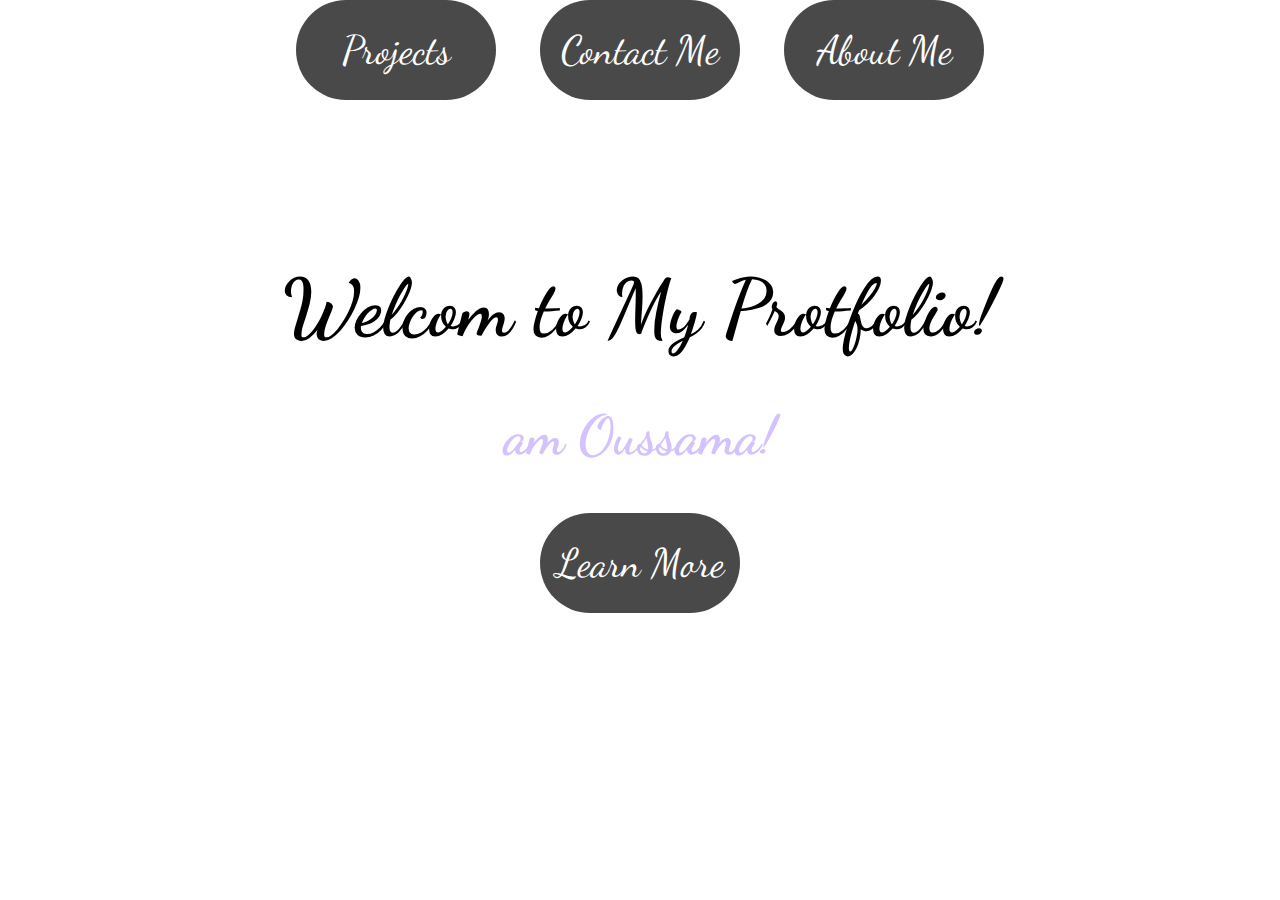
<file: pages/index.html>
<!DOCTYPE html>
<html lang="en" dir="ltr">
  <head>
    <meta charset="utf-8" />
    <title>Welcom</title>
    <link rel="stylesheet" href="style/style.css" />
    <link rel="icon" href="favicon.ico" />
    <link rel="preconnect" href="https://fonts.googleapis.com" />
    <link rel="preconnect" href="https://fonts.gstatic.com" crossorigin />
    <link
      href="https://fonts.googleapis.com/css2?family=Dancing+Script&family=Lato&display=swap"
      rel="stylesheet"
    />
  </head>

  <body>
    <div class="button_holder">
      <a class="projects" href="projects.html">
        <button class="button" type="button" name="button">Projects</button>
      </a>
      <a class="contactme" href="contactme.html">
        <button class="button" type="button" name="button">Contact Me</button>
      </a>
      <a class="aboutme" href="aboutme.html">
        <button class="button" type="button" name="button">About Me</button>
      </a>
    </div>

    <div class="main_title">
      <h1>Welcom to My Protfolio!</h1>
      <h2 class="oussama">am Oussama!</h2>
      <a href="aboutme.html">
        <button class="button_learn_more" type="button" name="button">
          Learn More
        </button>
      </a>
    </div>
  </body>
</html>
</file>
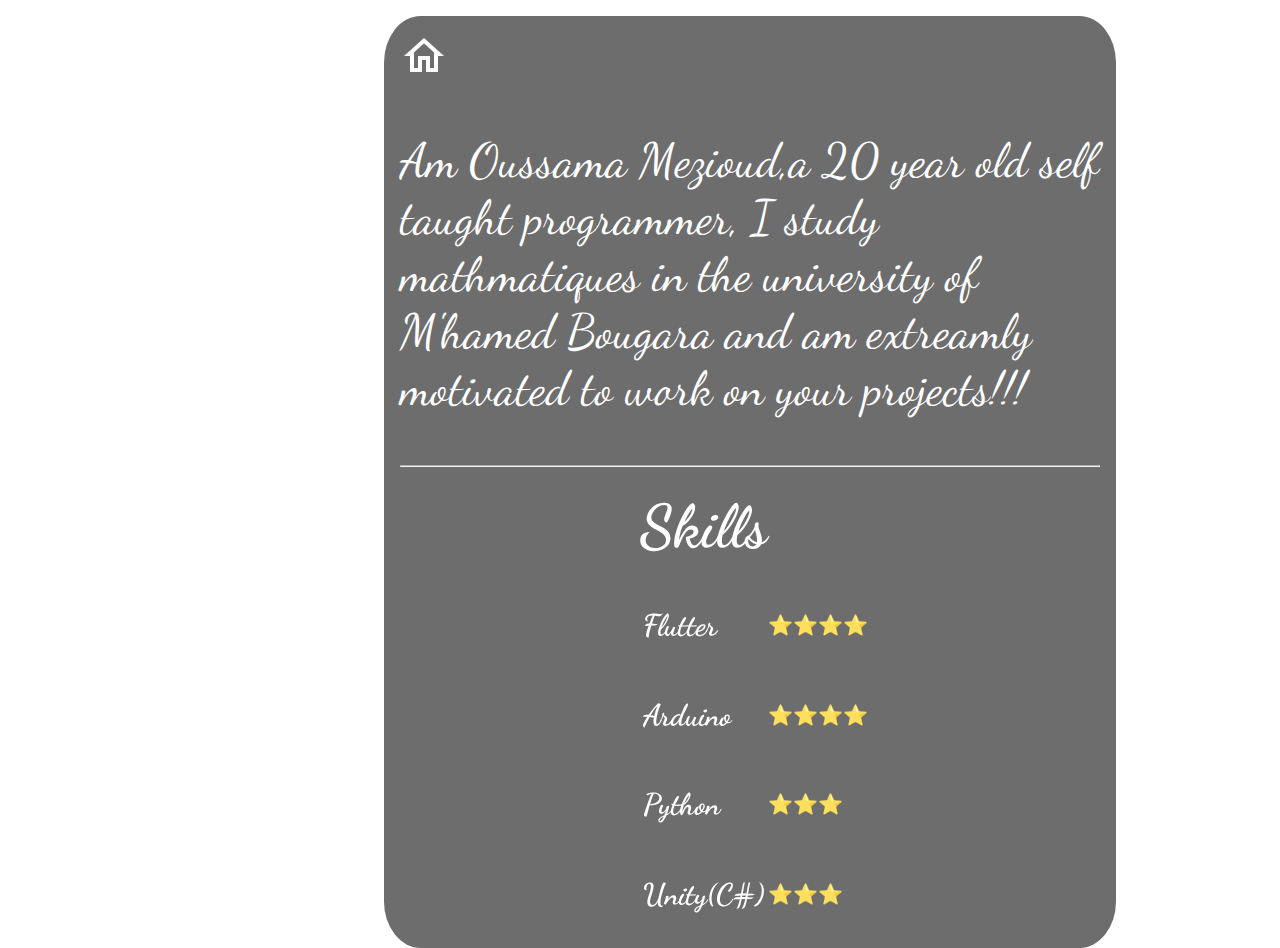
<file: pages/aboutme.html>
<!DOCTYPE html>
<html lang="en" dir="ltr">
  <head>
    <meta charset="utf-8" />
    <title></title>
    <link rel="stylesheet" href="style/style.css" />
    <link rel="preconnect" href="https://fonts.googleapis.com" />
    <link rel="preconnect" href="https://fonts.gstatic.com" crossorigin />
    <link
      href="https://fonts.googleapis.com/css2?family=Dancing+Script&family=Lato&display=swap"
      rel="stylesheet"
    />
  </head>

  <body>
    <div class="big_chungs">
      <a class="home_icon" href="index.html">
        <img src="icon.png" alt="" />
      </a>

      <div>
        <p class="about_me_p">
          Am Oussama Mezioud,a 20 year old self taught programmer, I study
          mathmatiques in the university of M'hamed Bougara and am extreamly
          motivated to work on your projects!!!
        </p>
      </div>
      <hr />
      <h1 class="skills">Skills</h1>

      <table class="table">
        <tr>
          <td>
            <h2>Flutter</h2>
          </td>
          <td>⭐⭐⭐⭐</td>
        </tr>
        <tr>
          <td>
            <h2>Arduino</h2>
          </td>
          <td>⭐⭐⭐⭐</td>
        </tr>
        <tr>
          <td>
            <h2>Python</h2>
          </td>
          <td>⭐⭐⭐</td>
        </tr>
        <tr>
          <td>
            <h2>Unity(C#)</h2>
          </td>
          <td>⭐⭐⭐</td>
        </tr>
      </table>
    </div>
  </body>
</html>
</file>
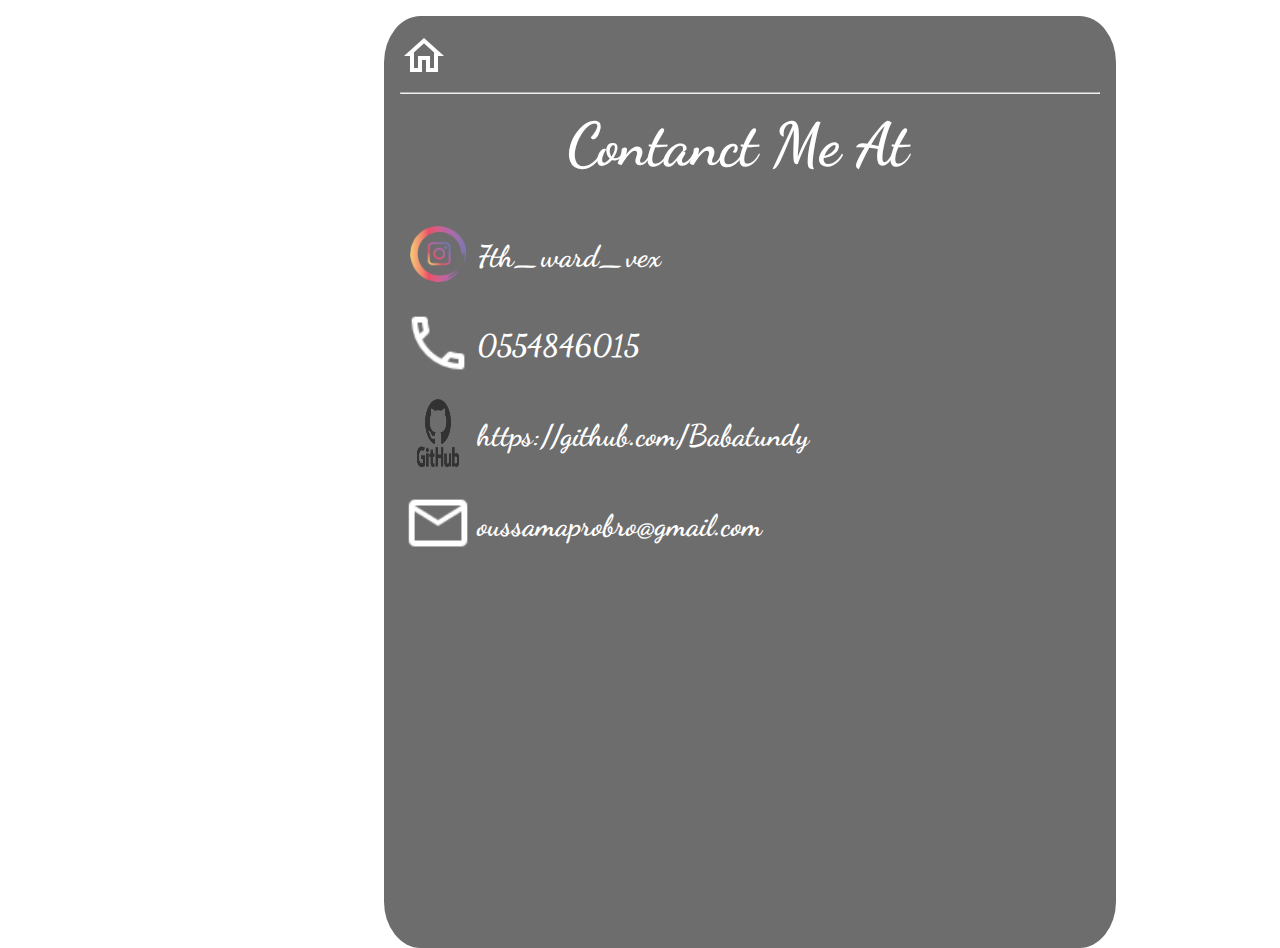
<file: pages/contactme.html>
<!DOCTYPE html>
<html lang="en" dir="ltr">
  <head>
    <meta charset="utf-8" />
    <title></title>
    <link rel="stylesheet" href="style/style.css" />
    <link rel="preconnect" href="https://fonts.googleapis.com" />
    <link rel="preconnect" href="https://fonts.gstatic.com" crossorigin />
    <link
      href="https://fonts.googleapis.com/css2?family=Dancing+Script&family=Lato&display=swap"
      rel="stylesheet"
    />
  </head>

  <body>
    <div class="big_chungs">
      <a class="home_icon" href="index.html">
        <img src="icon.png" alt="" />
      </a>
      <hr />
      <h1 class="accounts">Contanct Me At</h1>
      <br />
      <br />
      <br />
      <h2 class="in_line"></h2>
      <table>
        <tr>
          <td><img class="in_line_image" src="instagram.png" alt="" /></td>
          <td>
            <h2>7th_ward_vex</h2>
          </td>
        </tr>
        <tr>
          <td><img class="in_line_image" src="phone.png" alt="" /></td>
          <td>
            <h2>0554846015</h2>
          </td>
        </tr>
        <tr>
          <td>
            <img class="in_line_image" src="GitHub-logo.png" alt="" />
          </td>
          <td>
            <h2>https://github.com/Babatundy</h2>
          </td>
        </tr>
        <tr>
          <td>
            <img class="in_line_image" src="email.png" alt="" />
          </td>
          <td>
            <h2>oussamaprobro@gmail.com</h2>
          </td>
        </tr>
      </table>
    </div>
  </body>
</html>
</file>
<file: pages/style/style.css>
a {
  text-decoration: none;
  padding-left: 1.25rem;
  padding-right: 1.25rem;
}

h2 {
  font-family: "Dancing Script", cursive;
  color: white;
  font-size: 30px;
}

h1 {
  margin: 0;
}

body {
  background-image: url("https://techbeasts.com/wp-content/uploads/2016/12/Beautiful-Mountain-in-Night-Wallpapers-HD-Pictures.jpg");
  margin: 0;
  padding: 0;
}

/* .aboutme {
  position: relative;
  left: 70rem;
}

.projects {
  position: relative;
  left: 86rem;
}

.contactme {
  position: relative;
  left: 100rem;
} */

.main_title {
  padding-top: 10rem;
  font-size: 2.5rem;
  font-family: "Dancing Script", cursive;
  text-align: center;
  margin: 0 auto 0 auto;
}

.nav_links {
  color: #db5461;
}

.nav_element {
  color: #7c7a7a;
  font-size: 30px;
  font-style: oblique;
}
.button_holder {
  text-align: center;
}
.button {
  border-radius: 15rem;
  height: 6.25rem;
  width: 12.5rem;
  font-family: "Dancing Script", cursive;
  background-color: #494949;
  color: white;
  font-size: 2.5rem;
  position: relative;
  transition: ease-in-out 0.3s;
  border: 0;
  box-shadow: inset 0 0 0 0 #357ded;
}
.button_learn_more {
  border-radius: 15rem;
  height: 6.25rem;
  width: 12.5rem;
  font-family: "Dancing Script", cursive;
  background-color: #494949;
  color: white;
  font-size: 2.5rem;
  transition: ease-in-out 0.3s;
  margin: 0 auto 0 auto;
  border: 0;
  box-shadow: inset 0 0 0 0 #357ded;
}

.button:hover {
  box-shadow: inset 12.5rem 0 0 0 #357ded;
}
.button_learn_more:hover {
  box-shadow: inset 12.5rem 0 0 0 #357ded;
}

.about_me_p {
  color: white;
  font-family: "Dancing Script", cursive;
  font-size: 48px;
}

.home_icon {
  padding: 0;
  height: 100px;
  width: 100px;
}

.table {
  font-size: 20px;
  position: relative;
  left: 15rem;
  top: 2rem;
}

.big_chungs {
  margin-top: 1rem;
  padding: 1rem;
  border-radius: 5%;
  background-color: #494949;
  opacity: 0.8;
  position: relative;
  left: 30%;
  height: 900px;
  width: 700px;
  align-items: center;
}

.oussama {
  color: #d4c2fc;
  font-size: 3.438rem;
}

.skills {
  font-family: "Dancing Script", cursive;
  font-size: 60px;
  position: relative;
  left: 15rem;
  top: 1rem;
  color: white;
}

.accounts {
  font-family: "Dancing Script", cursive;
  font-size: 60px;
  position: absolute;
  left: 25%;
  top: 10%;
  color: white;
}

.in_line {
  display: inline-block;
}

.in_line_image {
  height: 70px;
  width: 70px;
}
</file>
